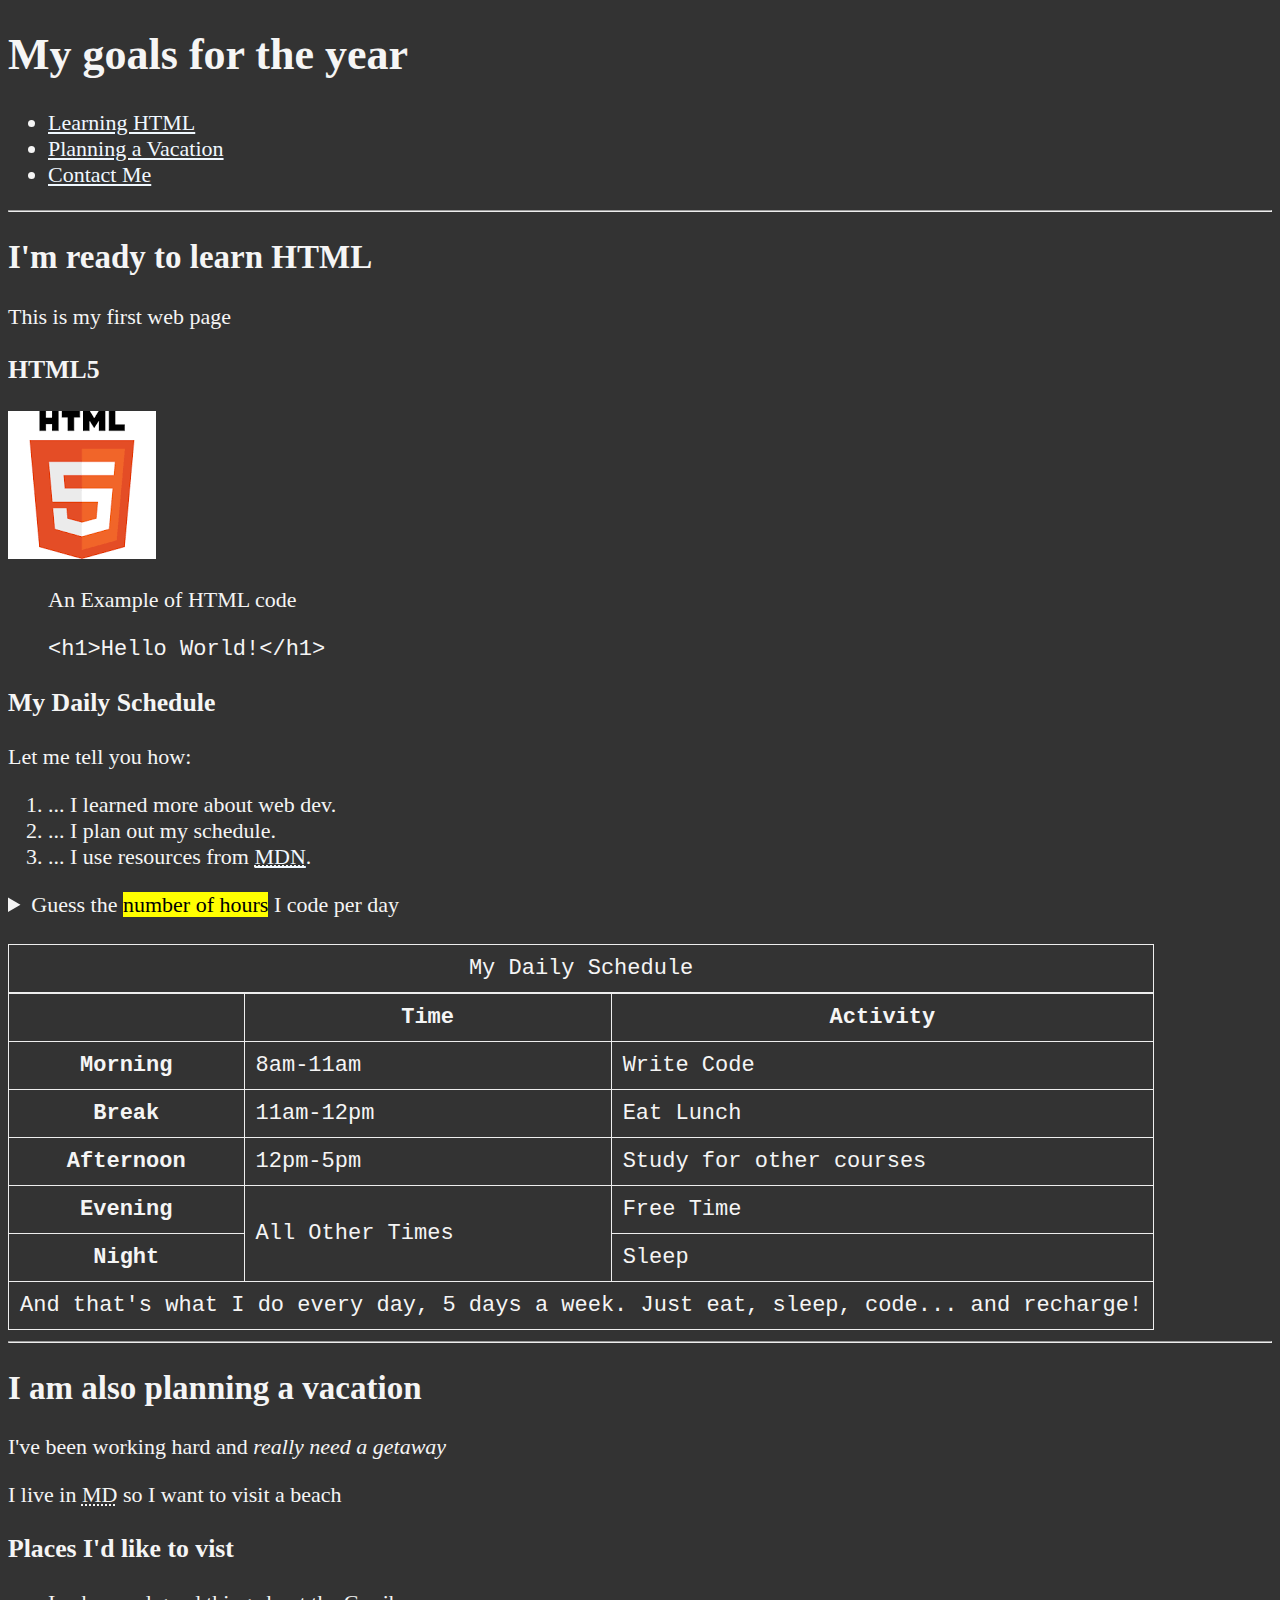
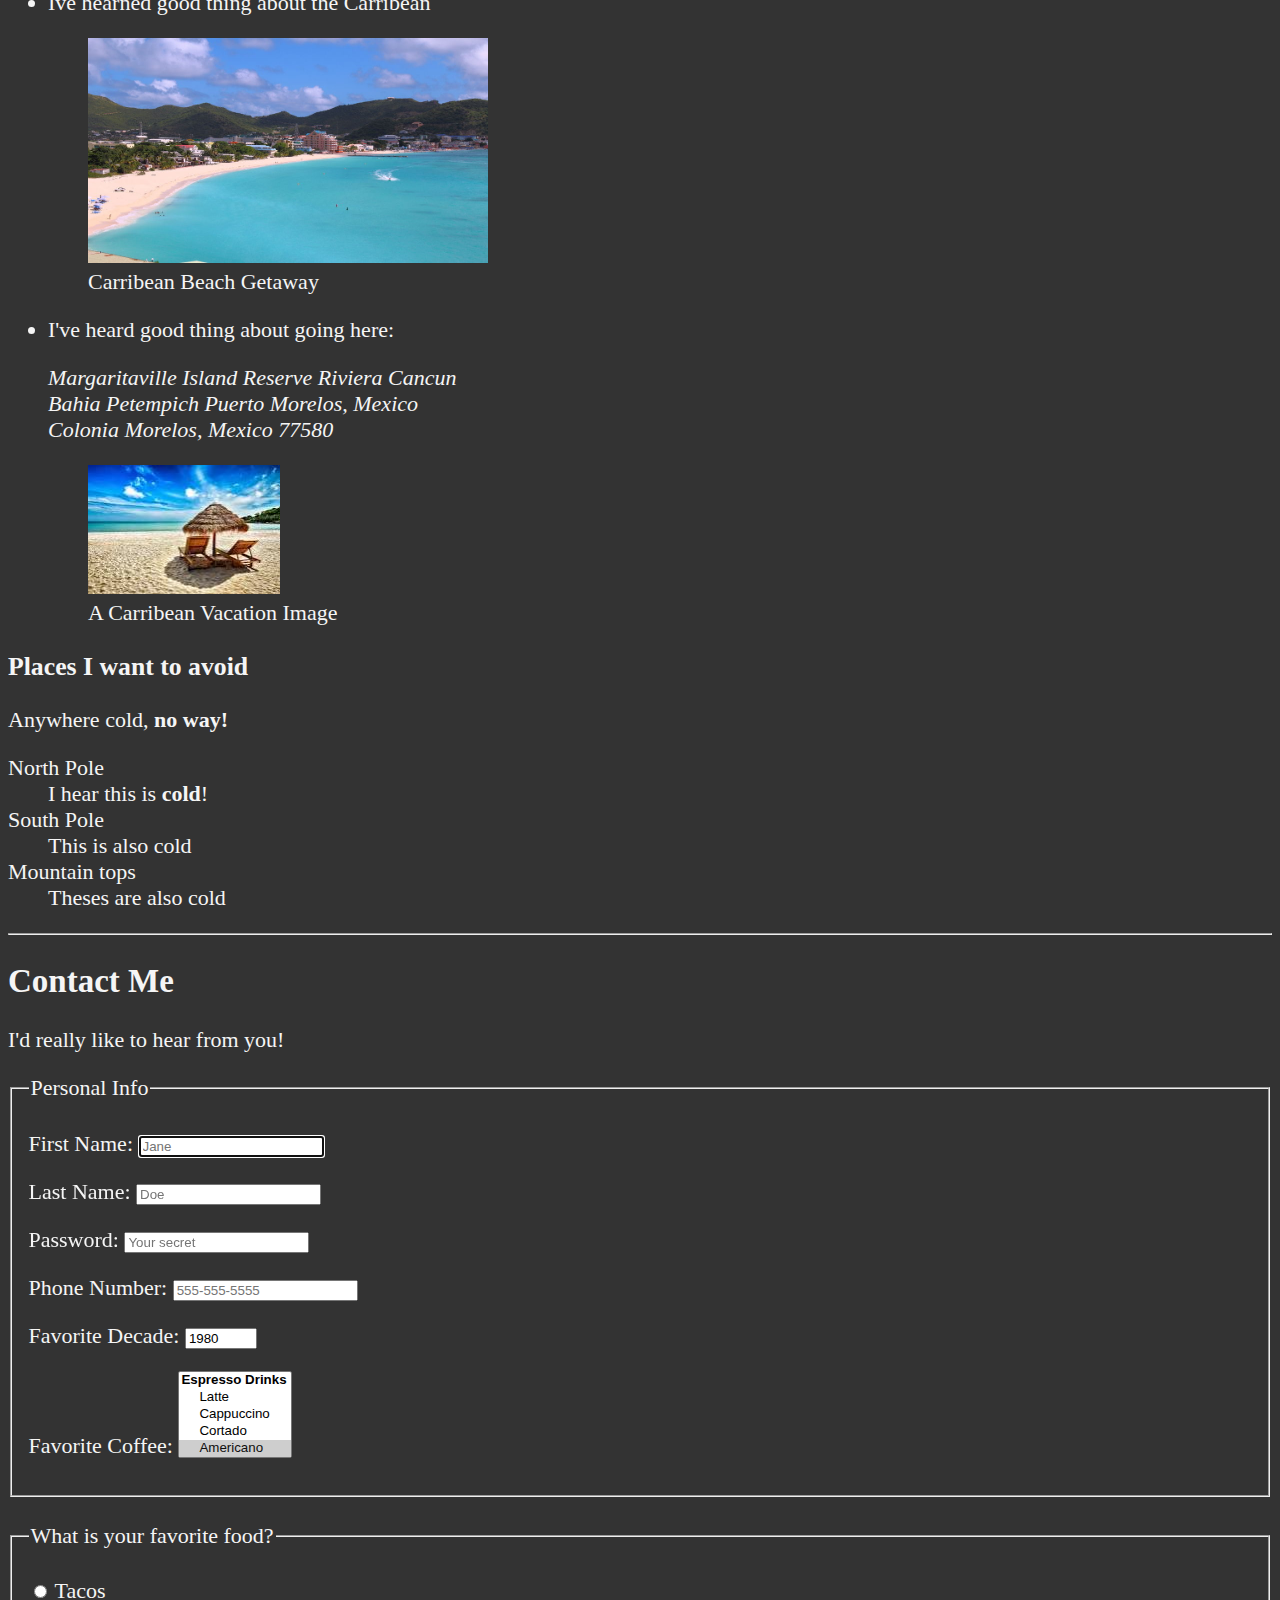
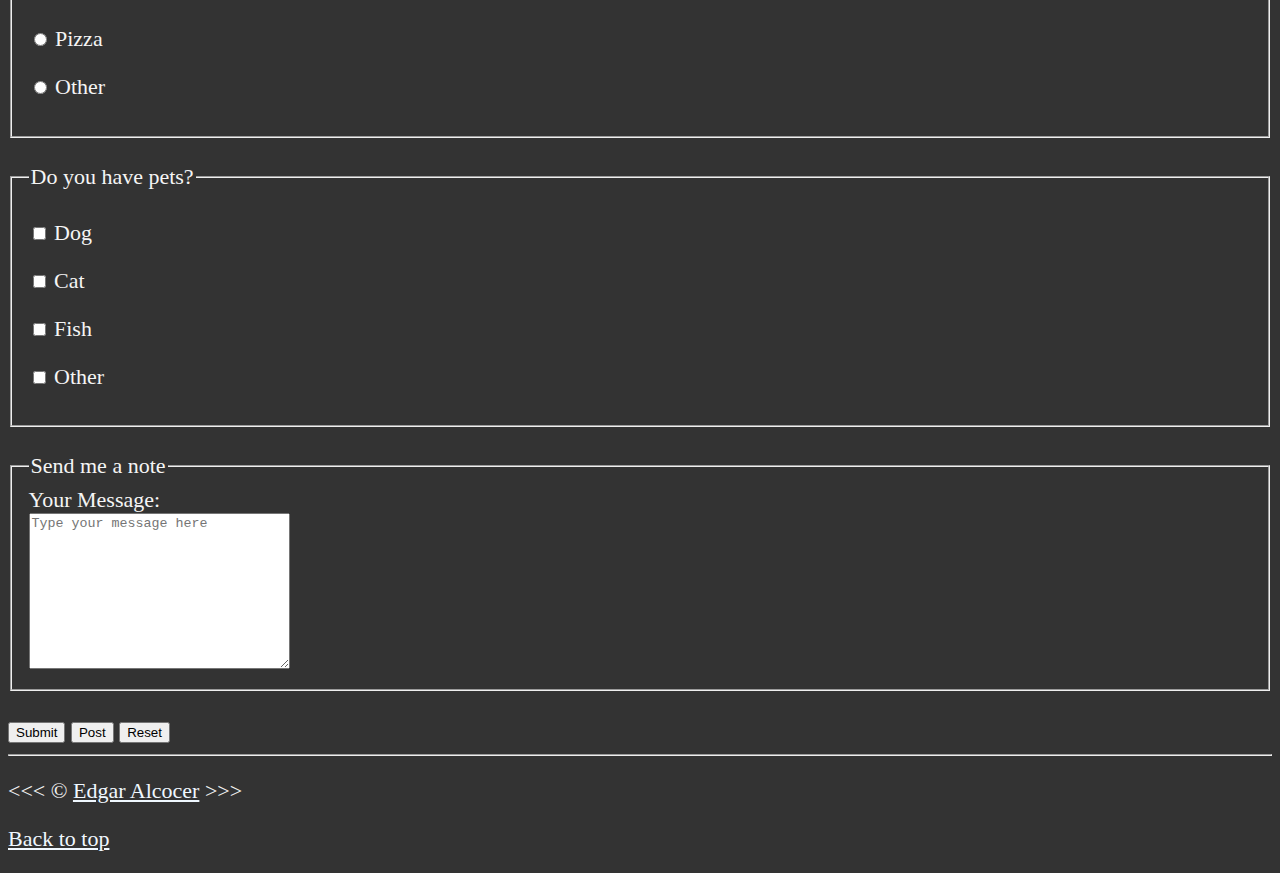
<file: My First Website/index.html>
<!DOCTYPE html>
<html lang="en">
  <head>
    <meta charset="UTF-8" />
    <meta name="author" content="Edgar Alcocer" />
    <meta
      name="description"
      content="This page contains all the things I am learning how to create as I learn HTML"
    />
    <title>My First Webpage</title>
    <link rel="icon" href="Unknown.png" type="image/x-icon" />
    <link rel="stylesheet" href="main.css" type="text/css" />
  </head>
  <body>
    <header>
      <h1>My goals for the year</h1>

      <nav aria-label="primary-navigation">
        <!-- <h2 id="primary-navigation">primary-navigation</h2> -->
        <ul>
          <li>
            <a href="#html">Learning HTML</a>
          </li>
          <li>
            <a href="#vacation">Planning a Vacation</a>
          </li>
          <li>
            <a href="#contact">Contact Me</a>
          </li>
        </ul>
      </nav>
    </header>

    <hr />

    <main>
      <article id="html">
        <h2>I'm ready to learn HTML</h2>
        <p>This is my first web page</p>
        <section>
          <h3>HTML5</h3>
          <img
            src="img/htmlLogo.png"
            alt="HTML5 Logo"
            title="I am learning HTML5"
            width="148"
            height="148"
          />
          <figure>
            <figcaption>An Example of HTML code</figcaption>
            <p>
              <code>&lt;h1&gt;Hello World!&lt;/h1&gt;</code>
            </p>
          </figure>
        </section>

        <section>
          <h3>My Daily Schedule</h3>
          <p>Let me tell you how:</p>
          <ol>
            <li>... I learned more about web dev.</li>
            <li>... I plan out my schedule.</li>
            <li>
              ... I use resources from
              <abbr title="Mozilla Developer Network">
                <a href="https://developer.mozilla.org/en-US/">MDN</a></abbr
              >.
            </li>
          </ol>
          <aside>
            <details>
              <summary>
                Guess the <mark>number of hours</mark> I code per day
              </summary>
              <p>
                I start at <time datetime="08:00">8 am</time> and I write code
                for <time datetime="PT3H">3 hours</time> every morning
              </p>
            </details>
          </aside>

          <br />

          <table>
            <caption>
              My Daily Schedule
            </caption>
            <thead>
              <tr>
                <th>&nbsp;</th>
                <th scope="col">Time</th>
                <th scope="col">Activity</th>
              </tr>
            </thead>
            <tbody>
              <tr>
                <th scope="row">Morning</th>
                <td>
                  <time datetime="08:00">8am</time>-<time datetime="11:00"
                    >11am</time
                  >
                </td>
                <td>Write Code</td>
              </tr>
              <tr>
                <th scope="row">Break</th>
                <td>
                  <time datetime="11:00">11am</time>-<time datetime="12:00"
                    >12pm</time
                  >
                </td>
                <td>Eat Lunch</td>
              </tr>
              <tr>
                <th scope="row">Afternoon</th>
                <td>
                  <time datetime="12:00">12pm</time>-<time datetime="17:00"
                    >5pm</time
                  >
                </td>
                <td>Study for other courses</td>
              </tr>
              <tr>
                <th scope="row">Evening</th>
                <td rowspan="2">All Other Times</td>
                <td>Free Time</td>
              </tr>
              <tr>
                <th scope="row">Night</th>
                <td>Sleep</td>
              </tr>
            </tbody>
            <tfoot>
              <tr>
                <td colspan="3">
                  And that's what I do every day, 5 days a week. Just eat,
                  sleep, code... and recharge!
                </td>
              </tr>
            </tfoot>
          </table>
        </section>
      </article>

      <hr />
      <!-- br*150 -->

      <article id="vacation">
        <h2>I am also planning a vacation</h2>
        <p>I've been working hard and<em> really need a getaway</em></p>
        <p>
          I live in <abbr title="Maryland"> MD</abbr> so I want to visit a beach
        </p>
        <section>
          <h3>Places I'd like to vist</h3>
          <ul>
            <li>
              <p>Ive hearned good thing about the Carribean</p>
              <figure>
                <img
                  src="img/carribean.jpeg"
                  alt="Carribean Beach"
                  title="I want to visit a Carribiean beach"
                  width="400"
                  height="225"
                  loading="lazy"
                />
                <figcaption>Carribean Beach Getaway</figcaption>
              </figure>
            </li>
            <li>
              <p>I've heard good thing about going here:</p>
              <address>
                Margaritaville Island Reserve Riviera Cancun<br />
                Bahia Petempich Puerto Morelos, Mexico<br />
                Colonia Morelos, Mexico 77580
              </address>
              <figure>
                <img
                  src="img/vacation.jpeg"
                  alt="Cancun Vacation"
                  title="Its 5 o'clock somewhere!"
                  width="192"
                  height="129"
                  loading="lazy"
                />
                <figcaption>A Carribean Vacation Image</figcaption>
              </figure>
            </li>
          </ul>
        </section>
        <!-- TODO: Add more places -->
        <!-- <div></div> -->
        <!-- <span></span> -->
        <section>
          <h3>Places I want to avoid</h3>
          <p>Anywhere cold, <strong>no way!</strong></p>
          <dl>
            <dt>North Pole</dt>
            <dd>I hear this is <strong>cold</strong>!</dd>
            <dt>South Pole</dt>
            <dd>This is also cold</dd>
            <dt>Mountain tops</dt>
            <dd>Theses are also cold</dd>
          </dl>
        </section>
      </article>

      <hr />

      <article id="contact">
        <h2>Contact Me</h2>
        <p>I'd really like to hear from you!</p>
        <form action="https://httpbin.org/get" method="get">
          <fieldset>
            <legend>Personal Info</legend>
            <p>
              <label for="firstName">First Name:</label>
              <input
                type="text"
                name="firstName"
                id="firstName"
                placeholder="Jane"
                autocomplete="on"
                required
                autofocus
              />
            </p>
            <p>
              <label for="lastName">Last Name:</label>
              <input
                type="text"
                name="lastName"
                id="lastName"
                placeholder="Doe"
                autocomplete="on"
                required
              />
            </p>
            <p>
              <label for="password">Password:</label>
              <input
                type="password"
                name="password"
                id="password"
                placeholder="Your secret"
                required
              />
            </p>
            <p>
              <label for="phoneNumber">Phone Number:</label>
              <input
                type="tel"
                name="phoneNumber"
                id="phoneNumber"
                placeholder="555-555-5555"
                pattern="[0-9]{3}-[0-9]{3}-[0-9]{4}"
                required
              />
            </p>
            <p>
              <label for="decade">Favorite Decade:</label>
              <input
                type="number"
                name="decade"
                id="decade"
                min="1950"
                max="2020"
                step="10"
                value="1980"
              />
            </p>
            <p>
              <label for="coffee">Favorite Coffee:</label>
              <select name="coffee" id="coffee" multiple size="5">
                <optgroup label="Coffees">
                  <option value="regular coffee">Regular Coffee</option>
                  <option value="iced coffee">Iced Coffee</option>
                </optgroup>
                <optgroup label="Espresso Drinks">
                  <option value="latte">Latte</option>
                  <option value="cappuccino">Cappuccino</option>
                  <option value="cortado">Cortado</option>
                  <option value="americano" selected>Americano</option>
                </optgroup>
                <option value="other">Other</option>
              </select>
            </p>
            <!-- <p>
            <label for="coffee">Favorite Coffee:</label>
            <input type="text" name="coffee" id="coffee" list="coffee-list" />
            <datalist id="coffee-list">
              <option value="coffee"></option>
              <option value="latte"></option>
              <option value="espresso"></option>
              <option value="cortado"></option>
              <option value="americano"></option>
              <option value="other"></option>
            </datalist>
          </p> -->
          </fieldset>
          <br />
          <fieldset>
            <legend>What is your favorite food?</legend>
            <p>
              <input type="radio" name="food" id="tacos" value="tacos" />
              <label for="tacos">Tacos</label>
            </p>
            <p>
              <input type="radio" name="food" id="pizza" value="pizza" />
              <label for="pizza">Pizza</label>
            </p>
            <p>
              <input type="radio" name="food" id="other" value="other" />
              <label for="other">Other</label>
            </p>
          </fieldset>
          <br />
          <fieldset>
            <legend>Do you have pets?</legend>
            <p>
              <input type="checkbox" name="pets" id="dog" value="dog" />
              <label for="dog">Dog</label>
            </p>
            <p>
              <input type="checkbox" name="pets" id="cat" value="cat" />
              <label for="cat">Cat</label>
            </p>
            <p>
              <input type="checkbox" name="pets" id="fish" value="fish" />
              <label for="fish">Fish</label>
            </p>
            <p>
              <input
                type="checkbox"
                name="pets"
                id="otherPet"
                value="otherPet"
              />
              <label for="otherPet">Other</label>
            </p>
          </fieldset>
          <br />
          <fieldset>
            <legend>Send me a note</legend>
            <label for="message">Your Message:</label>
            <br />
            <textarea
              name="message"
              id="message"
              cols="30"
              rows="10"
              placeholder="Type your message here"
            ></textarea>
          </fieldset>
          <br />
          <button type="submit">Submit</button>
          <button
            type="submit"
            formaction="https://httpbin.org/post"
            formmethod="post"
          >
            Post
          </button>
          <button type="reset">Reset</button>
        </form>
      </article>
    </main>

    <hr />

    <footer>
      <p>
        &lt;&lt;&lt; &copy; <a href=" about.html">Edgar Alcocer</a> &gt;&gt;&gt;
      </p>
      <p><a href="#">Back to top</a></p>
    </footer>
  </body>
</html>
</file>
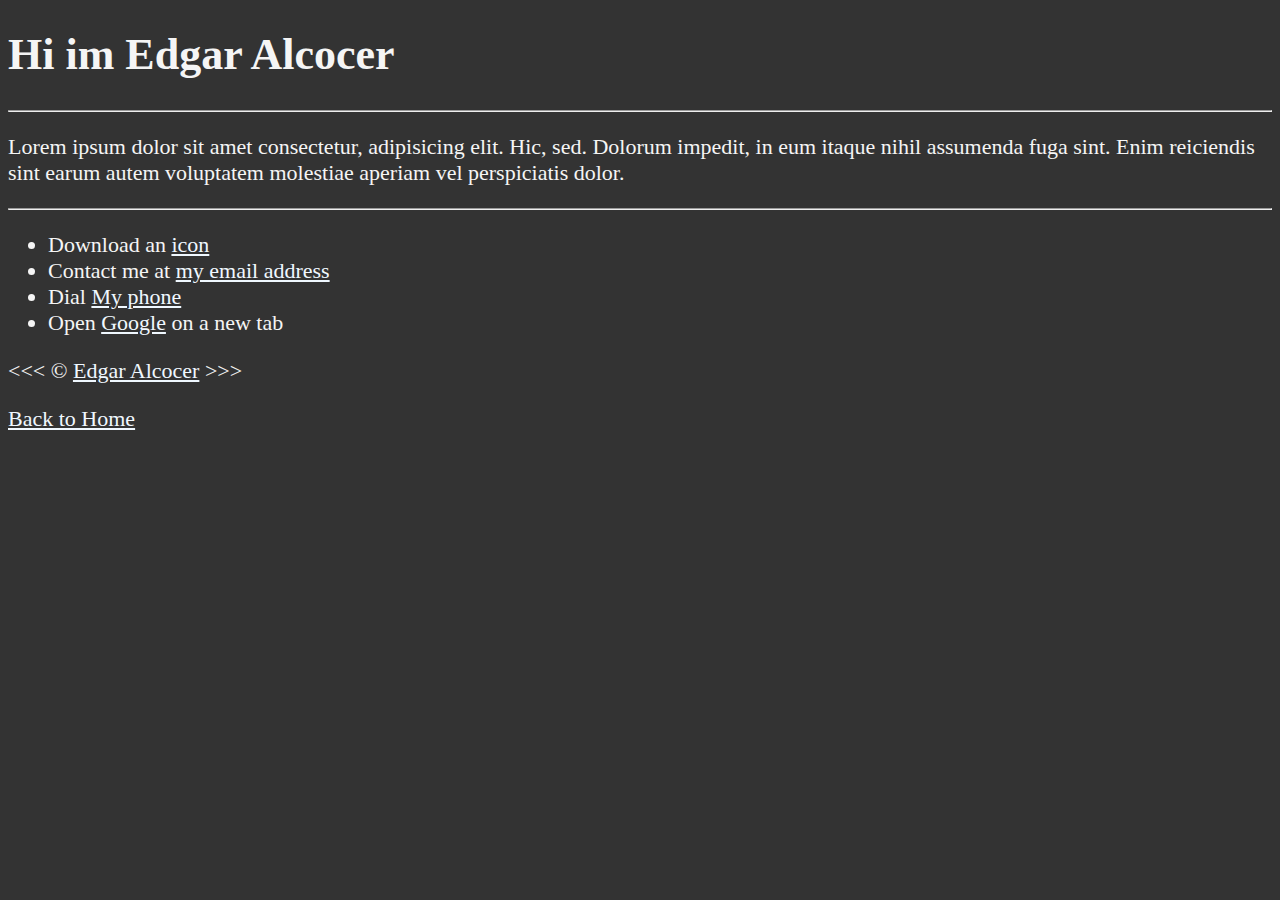
<file: My First Website/about.html>
<!DOCTYPE html>
<html lang="en">
  <head>
    <meta charset="UTF-8" />
    <meta name="author" content="Edgar Alcocer" />
    <meta
      name="description"
      content="Hi im Edgar Alcocer, this page is about me"
    />
    <title>About Me</title>
    <link rel="icon" href="Unknown.png" type="image/x-icon" />
    <link rel="stylesheet" href="main.css" type="text/css" />
  </head>

  <body>
    <h1>Hi im Edgar Alcocer</h1>

    <hr />
    <p>
      Lorem ipsum dolor sit amet consectetur, adipisicing elit. Hic, sed.
      Dolorum impedit, in eum itaque nihil assumenda fuga sint. Enim reiciendis
      sint earum autem voluptatem molestiae aperiam vel perspiciatis dolor.
    </p>
    <hr />

    <ul>
      <li>Download an <a href="Unknown.png" download>icon</a></li>
      <li>
        Contact me at <a href="mailto:random@email.com">my email address</a>
      </li>
      <li>Dial <a href="tel:+13017424212">My phone</a></li>
      <li>
        Open <a href="https://www.google.com/" target="_blank">Google</a> on a
        new tab
      </li>
    </ul>

    &lt;&lt;&lt; &copy; <a href="about.html">Edgar Alcocer</a> &gt;&gt;&gt;
    <p>
      <a href="/">Back to Home</a>
    </p>
  </body>
</html>
</file>
<file: My First Website/main.css>
html {
    font-size: 22px;
  }
  body {
    background-color: #333;
    color: whitesmoke;
  }

  a{
    color: aliceblue;
  }

  a:visited{
    color: lightgray;
  }

  a:hover, a:active{
    color: #eee;
  }

  table,tr,th,td,caption{
    border: 1px solid #eee;
    font-family: 'Courier New', Courier, monospace;
    border-collapse:collapse;
    padding: 0.5rem;
  }
</file>
